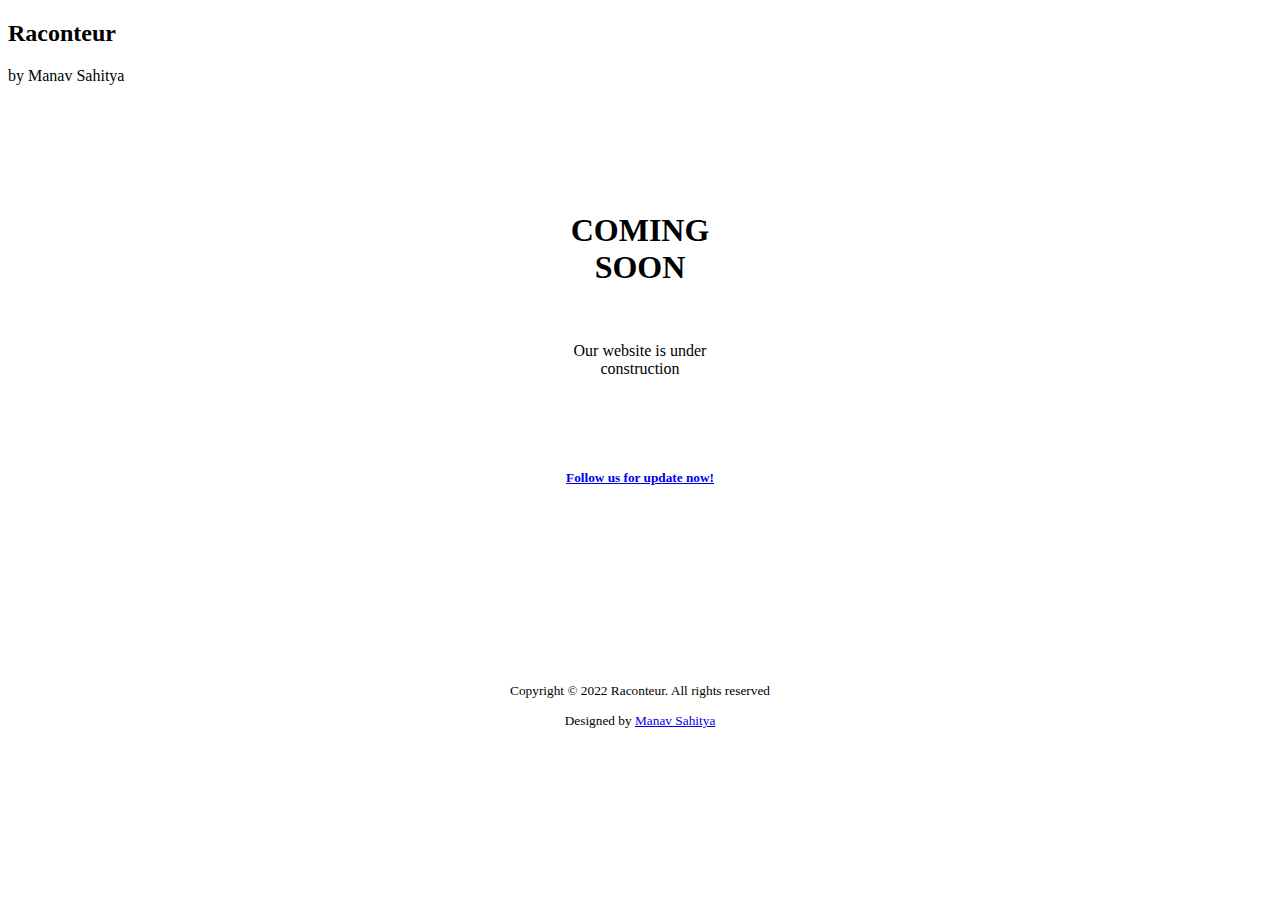
<file: index.html>
<!DOCTYPE html>
<html lang="en">
<head>
		<meta name="theme-color" content="black">
				<meta name="description" content="Raconteur Coming Soon!">
				<meta charset="UTF-8">
				<meta name="viewport" content="width=device-width, initial-scale=1">
				<title>Raconteur</title>
				<!-- links -->
				<link href="https://cdn.jsdelivr.net/npm/bootstrap@5.1.3/dist/css/bootstrap.min.css" rel="stylesheet" integrity="sha384-1BmE4kWBq78iYhFldvKuhfTAU6auU8tT94WrHftjDbrCEXSU1oBoqyl2QvZ6jIW3" crossorigin="anonymous">

	
<link rel="stylesheet" href="https://www.raconteur.ga/style.css">


<link rel="preconnect" href="https://fonts.googleapis.com">
<link rel="preconnect" href="https://fonts.gstatic.com" crossorigin>
<link href="https://fonts.googleapis.com/css2?family=Montserrat:wght@200&display=swap" rel="stylesheet">

<link rel="stylesheet" href="https://cdn.jsdelivr.net/npm/bootstrap-icons@1.3.0/font/bootstrap-icons.css">
  
				<!-- links ends -->
</head>
<body>
				<!-- main -->
						<h2>Raconteur</h2>
<p> by Manav Sahitya</p>
<br>
<center>
				<br> <br> <br> <br>
				<h1>COMING <br>SOON</h1>
				<br>
				<p>Our website is under <br>construction</p>
				<br> <br> <br>
		<a href="https://github.com/ManavSahitya" class="ak">		<h5 class="border border-ligth">Follow us for update now!</h5></a>
		
		 	<br> <br> <br><br> <br> <br> <br>			
		 </div>
	
	
		 	 
          
             <div class="lk">

                     <small>  
                     				<br> <br>                       
                        <p class="copyright-text text-center">Copyright &copy; 2022 Raconteur. All rights reserved</p>
                        <p class="copyright-text text-center">Designed by <a rel="nofollow" href="#" class="ak">Manav Sahitya</a></p> <br> <br>
                    </div>                 
            </small> 
    
						</center>

   
				<!-- main ends -->
			
</body>

<script src="https://cdn.jsdelivr.net/npm/bootstrap@5.1.3/dist/js/bootstrap.bundle.min.js" integrity="sha384-ka7Sk0Gln4gmtz2MlQnikT1wXgYsOg+OMhuP+IlRH9sENBO0LRn5q+8nbTov4+1p" crossorigin="anonymous"></script>

</html>
</file>
